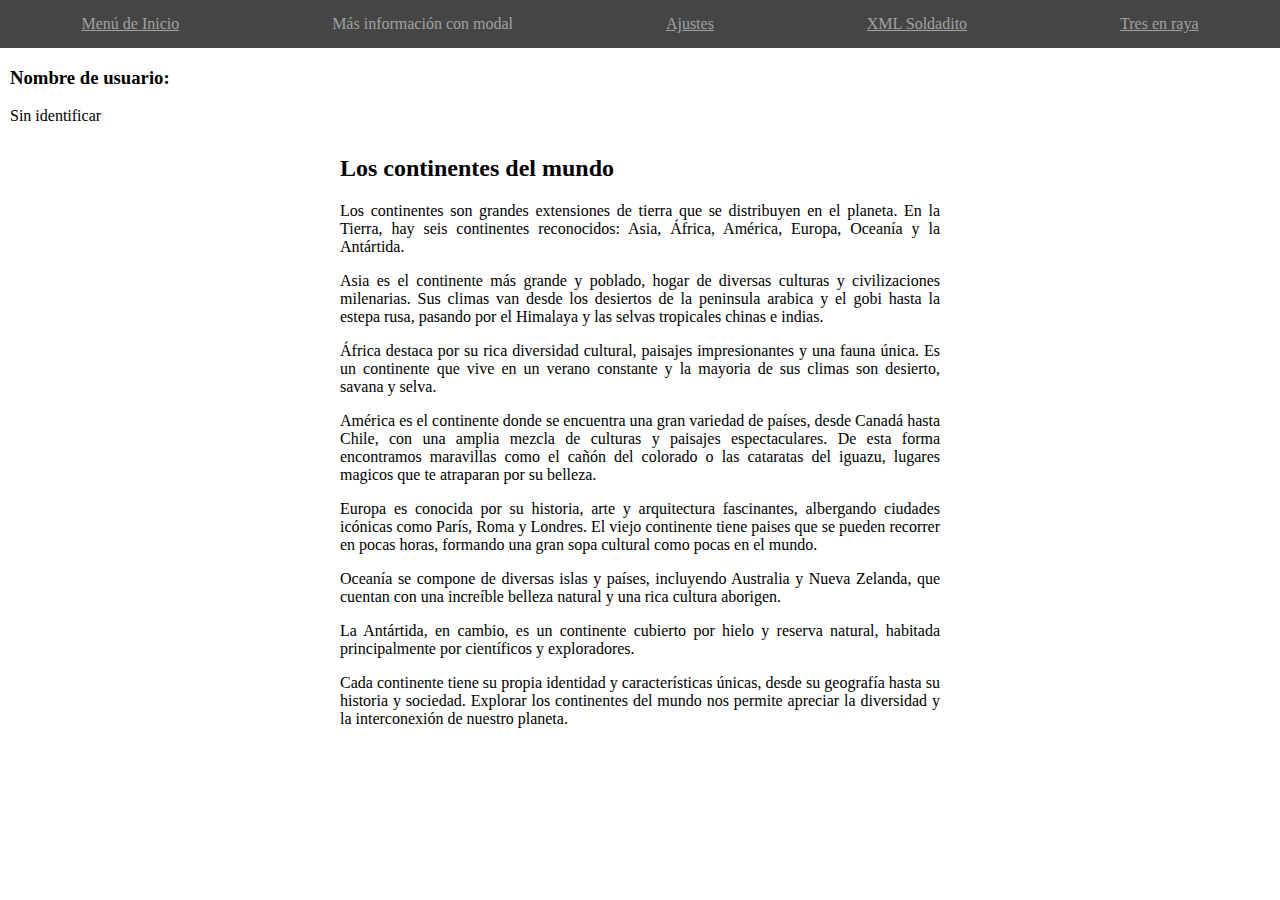
<file: index.html>
<!DOCTYPE html>
<html lang="en">

<head>
    <meta charset="UTF-8">
    <meta http-equiv="X-UA-Compatible" content="IE=edge">
    <meta name="viewport" content="width=device-width, initial-scale=1.0">
    <title>Menú Inicio del trabajo final</title>
    <link rel="stylesheet" href="estilos.css">
</head>

<body background-color: var(--color)>
    <div class="container">
        <ul class="menu">
            <li><a href="./index.html">Menú de Inicio</a></li>
            <li><a onclick="openModal()">Más información con modal</a></li>
            <li><a href="./ajustes.html">Ajustes</a></li>
            <li><a href="./carpetaSoldadito/soldadito.xml">XML Soldadito</a></li>
            <li><a href="./tres en raya.html">Tres en raya</a></li>
        </ul>
    </div>

    <div class="nombre-usuario">
        <h3>Nombre de usuario:</h3>
        <div id="nombreUsuario"></div>
    </div>

    <div class="article">
        <h2>Los continentes del mundo</h2>
        <p>
            Los continentes son grandes extensiones de tierra que se distribuyen en el planeta. En la Tierra, hay seis
            continentes reconocidos: Asia, África, América, Europa, Oceanía y la Antártida.
        </p>
        <p>
            Asia es el continente más grande y poblado, hogar de diversas culturas y civilizaciones milenarias. Sus
            climas van desde los desiertos de la peninsula arabica y el gobi hasta la estepa rusa, pasando
            por el Himalaya y las selvas tropicales chinas e indias.
        </p>
        <p>África destaca por su rica diversidad cultural, paisajes impresionantes y una fauna única. Es un continente
            que vive en un verano constante y la mayoria de sus climas son desierto, savana y selva. </p>

        <p>América es el
            continente donde se encuentra una gran variedad de países, desde Canadá hasta Chile, con una amplia mezcla
            de culturas y paisajes espectaculares. De esta forma encontramos maravillas como el cañón del colorado o las
            cataratas del iguazu, lugares magicos que te atraparan por su belleza.</p>
        <p>
            Europa es conocida por su historia, arte y arquitectura fascinantes, albergando ciudades icónicas como
            París, Roma y Londres. El viejo continente tiene paises que se pueden recorrer en pocas horas, formando una
            gran sopa cultural como pocas en el mundo.
        </p>
        <p>Oceanía se compone de diversas islas y países, incluyendo Australia y Nueva Zelanda,
            que cuentan con una increíble belleza natural y una rica cultura aborigen.</p>

        <p>La Antártida, en cambio, es un
            continente cubierto por hielo y reserva natural, habitada principalmente por científicos y exploradores.</p>
        <p>
            Cada continente tiene su propia identidad y características únicas, desde su geografía hasta su historia y
            sociedad. Explorar los continentes del mundo nos permite apreciar la diversidad y la interconexión de
            nuestro planeta.
        </p>
    </div>
    <div class="modal-overlay" id="modalOverlay" style="display: none;">
        <div class="modal-content">
            <h2>Información adicional</h2>
            <p>Carlos Rodríguez Pinazo 1DAW Tarde</br>Requisitos:</br>1:Entregado a tiempo
                </br>2:URL funciona y se han adjuntado los archivos en la entrega
                </br>3:El menú se ve igual en todos los HTML y se abre el modal
                </br>4:Incluye Menú principal, Ajustes, Tres en raya, XML y modal
                </br>5:Las paginas el color de fondo y el nombre de usuario, estos se aplican a todas  y se guardan al recargar
                </br>6:El modal funciona e incluye donde se encuentran los requisitos
                </br>7:Se usa el trabajo XML del soldadito, junto a su XSL
                </br>8:Se usa javascript para la lectura y escritura del color de fondo y el nombre de usuario. Además se usa en el modal y el tres en raya.
                </br>9:Se incluye  los elementos html.
                </br>10:Funciona el viewport.
            </p>
            <button onclick="closeModal()">Cerrar</button>
        </div>
    </div>

    <script src="script.js"></script>
</body>

</html>
</file>
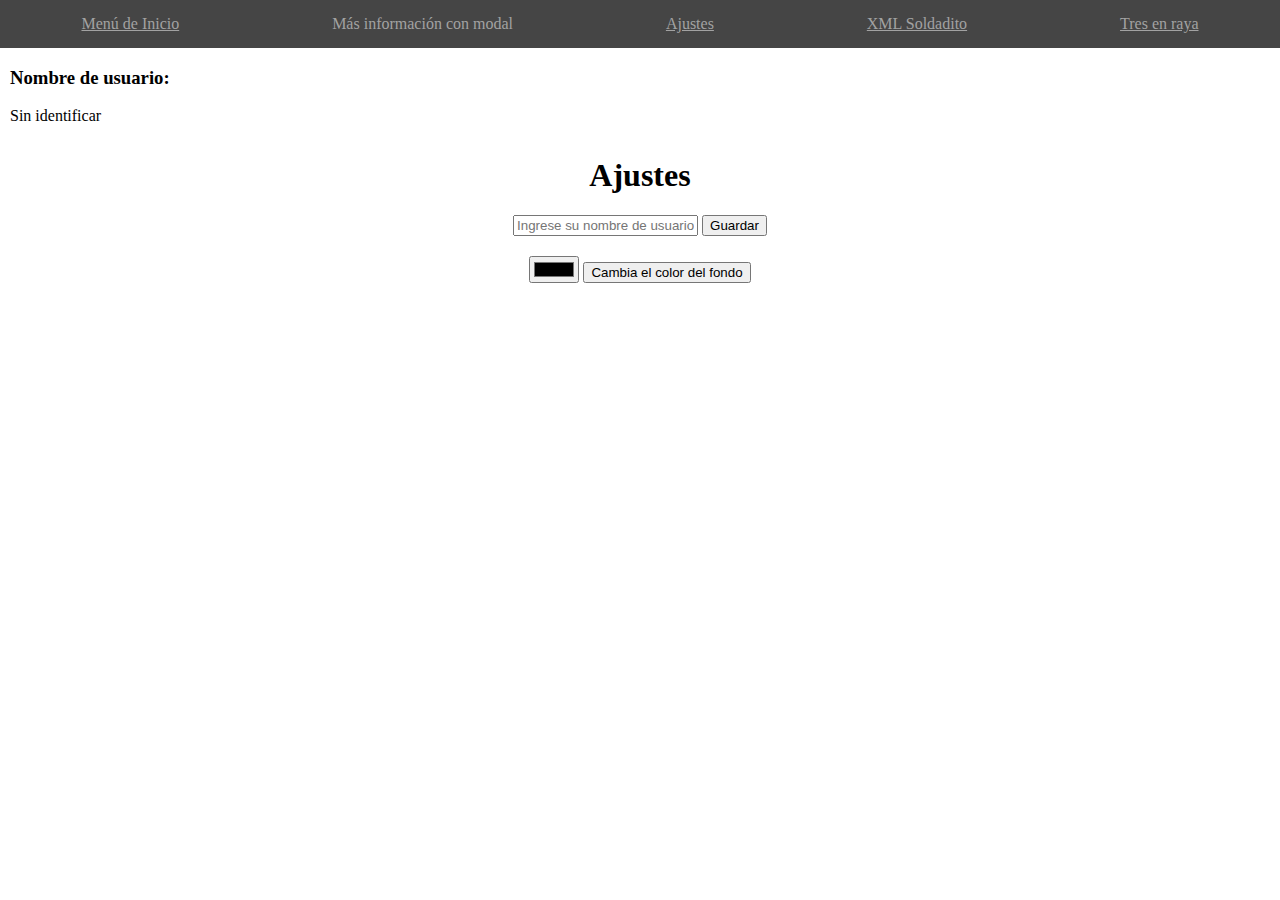
<file: ajustes.html>
<!DOCTYPE html>
<html lang="en">

<head>
    <meta charset="UTF-8">
    <meta http-equiv="X-UA-Compatible" content="IE=edge">
    <meta name="viewport" content="width=device-width, initial-scale=1.0">
    <title>Ajustes del trabajo final</title>
    <link rel="stylesheet" href="estilos.css">
    <script src="script.js"></script>
</head>

<body>

    <div class="container">
        <ul class="menu">
            <li><a href="./index.html">Menú de Inicio</a></li>
            <li><a onclick="openModal()">Más información con modal</a></li>
            <li><a href="./ajustes.html">Ajustes</a></li>
            <li><a href="./carpetaSoldadito/soldadito.xml">XML Soldadito</a></li>
            <li><a href="./tres en raya.html">Tres en raya</a></li>
        </ul>
    </div>

    <div class="nombre-usuario">
        <h3>Nombre de usuario:</h3>
        <div id="nombreUsuario"></div>
    </div>

    <div class="ajustes">
        <h1>Ajustes</h1>
        <input type="text" id="nombreUsuarioInput" placeholder="Ingrese su nombre de usuario">
        <button onclick="guardarNombreUsuario()">Guardar</button>
    </div>


    <div class="ajustes"> 
        <input type="color" id="colorInput">
        <button onclick="changeBackgroundColor()">Cambia el color del fondo</button>
    </div>

    <div class="modal-overlay" id="modalOverlay" style="display: none;">
        <div class="modal-content">
            <h2>Información adicional</h2>
            <p>Carlos Rodríguez Pinazo 1DAW Tarde, Tematica del Proyecto: Paises y continentes.</p>
            <button onclick="closeModal()">Cerrar</button>
        </div>
    </div>
    <script src="script.js"></script>
</body>

</html>
</file>
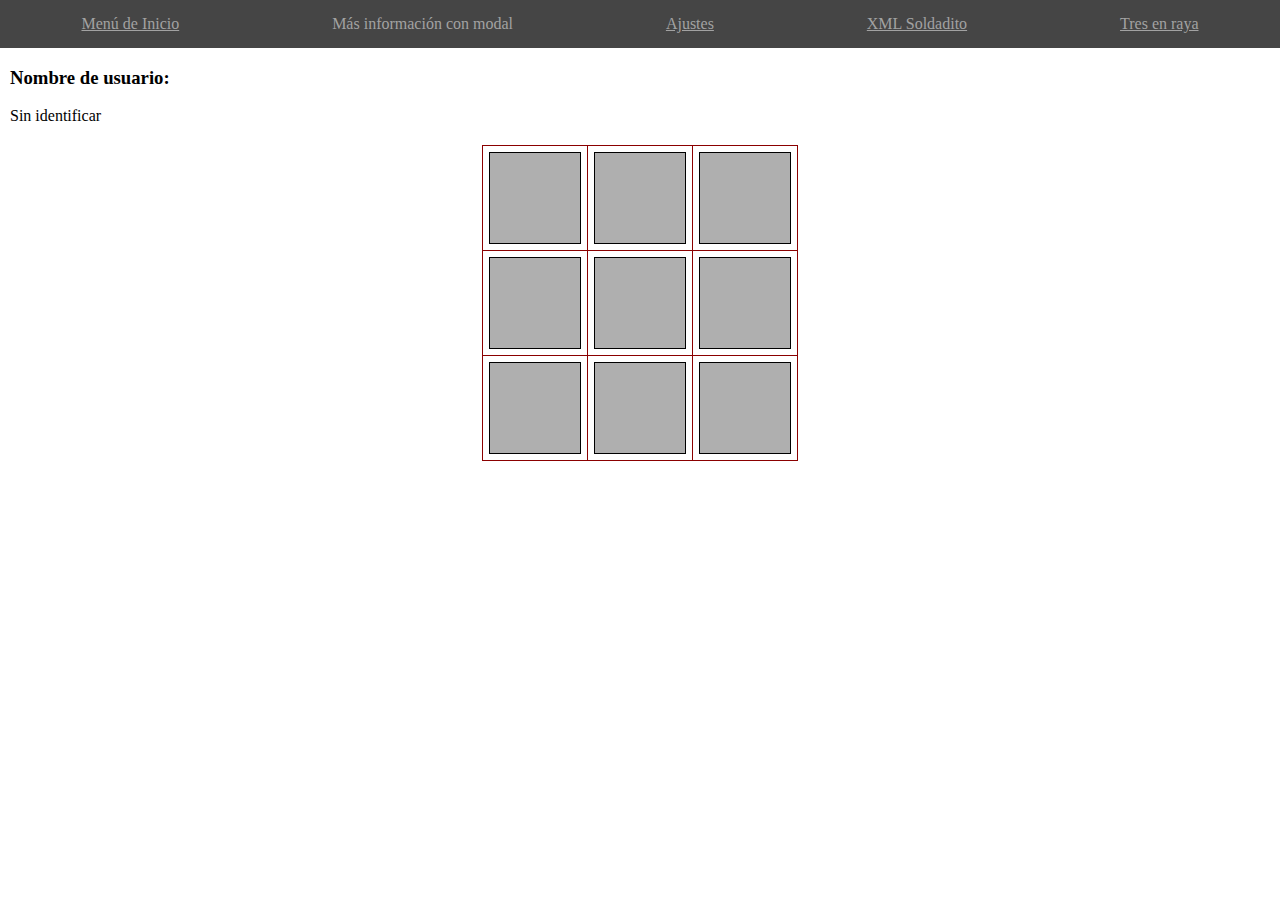
<file: tres en raya.html>
<!DOCTYPE html>
<html lang="en">

<head>
  <meta charset="UTF-8" />
  <meta http-equiv="X-UA-Compatible" content="IE=edge" />
  <meta name="viewport" content="width=device-width, initial-scale=1.0" />
  <link rel="stylesheet" href="./estilos.css" type="text/css" />
  <title>Tres en Raya</title>
</head>

<body>
  <div class="container">
    <ul class="menu">
      <li><a href="./index.html">Menú de Inicio</a></li>
      <li><a onclick="openModal()">Más información con modal</a></li>
      <li><a href="./ajustes.html">Ajustes</a></li>
      <li><a href="./carpetaSoldadito/soldadito.xml">XML Soldadito</a></li>
      <li><a href="./tres en raya.html">Tres en raya</a></li>
    </ul>
  </div>

  <div class="nombre-usuario">
    <h3>Nombre de usuario:</h3>
    <div id="nombreUsuario"></div>
</div>

  <div class="board-container">
    <table>
      <tr>
        <td>
          <div class="casilla" data-fila="0" data-columna="0"></div>
        </td>
        <td>
          <div class="casilla" data-fila="0" data-columna="1"></div>
        </td>
        <td>
          <div class="casilla" data-fila="0" data-columna="2"></div>
        </td>
      </tr>
      <tr>
        <td>
          <div class="casilla" data-fila="1" data-columna="0"></div>
        </td>
        <td>
          <div class="casilla" data-fila="1" data-columna="1"></div>
        </td>
        <td>
          <div class="casilla" data-fila="1" data-columna="2"></div>
        </td>
      </tr>
      <tr>
        <td>
          <div class="casilla" data-fila="2" data-columna="0"></div>
        </td>
        <td>
          <div class="casilla" data-fila="2" data-columna="1"></div>
        </td>
        <td>
          <div class="casilla" data-fila="2" data-columna="2"></div>
        </td>
      </tr>
    </table>
  </div>
  <div class="modal-overlay" id="modalOverlay" style="display: none;">
    <div class="modal-content">
      <h2>Información adicional</h2>
      <p>Carlos Rodríguez Pinazo 1DAW Tarde, Tematica del Proyecto: Paises y continentes.</p>
      <button onclick="closeModal()">Cerrar</button>
    </div>
  </div>

  <script src="./script.js"></script>
</body>

</html>
</file>
<file: estilos.css>
body {
    margin: 0;
    padding: 0;
    background-color: var(--color);
  }
  

.container {
    background-color: #454545;
    padding: 10px;
    text-align: center;
}

.ajustes {
    padding: 10px;
    text-align: center;
}

.menu {
    display: flex;
    justify-content: space-between;
    list-style-type: none;
    margin: 0;
    padding: 0;
}

.menu li {
    flex-grow: 1;
    margin-right: 10px;
}

.menu li:last-child {
    margin-right: 0;
}

.menu li a {
    display: block;
    padding: 5px 10px;
    background-color: var(--colorTerciario);
    color: #A2A2A2;
    border-radius: 5px;
    transition: color 0.2s;
}

.menu li a:hover {
    background-color: var(--colorSecundario);
    color: #A2A2A2;
}

.article {
    margin: 30px auto;
    max-width: 600px;
    text-align: justify;
    color: var(--colorSecundario);
}

table {
    margin: 0 auto;
    border-collapse: collapse;
}

td {
    border: 1px solid rgb(139, 0, 0);
    width: 100px;
    height: 100px;
    text-align: center;
    vertical-align: middle;
}

.casilla {
    width: 90px;
    height: 90px;
    background-color: rgba(110, 110, 110, 0.548);
    border: 1px solid black;
    margin: 5px;
    font-size: 60px;
    line-height: 90px;
    text-align: center;
}

.iluminada {
    background-color: rgb(179, 179, 179);
}

.board-container {
    margin-top: 20px;
}

.modal-overlay {
    position: fixed;
    top: 0;
    left: 0;
    width: 100%;
    height: 100%;
    background-color: rgba(0, 0, 0, 0.5);
    display: flex;
    justify-content: center;
    align-items: center;
    z-index: 9999;
}

.modal-content {
    background-color: #fff;
    padding: 20px;
    border-radius: 5px;
    max-width: 500px;
    text-align: center;
}

.registro-usuario {
    display: flex;
    justify-content: center;
    margin-top: 10px;
}

.registro-usuario input {
    margin-right: 10px;
}

.nombre-usuario {
    text-align: left;
    margin-top: 5px;
    margin-left: 10px;
}

.botonesCambiaColores {
    text-align: center;
}
.botonModo {
    margin: 10px;
    padding: 8px 16px;
    border-radius: 4px;
    cursor: pointer;
    font-weight: bold;
}
</file>
